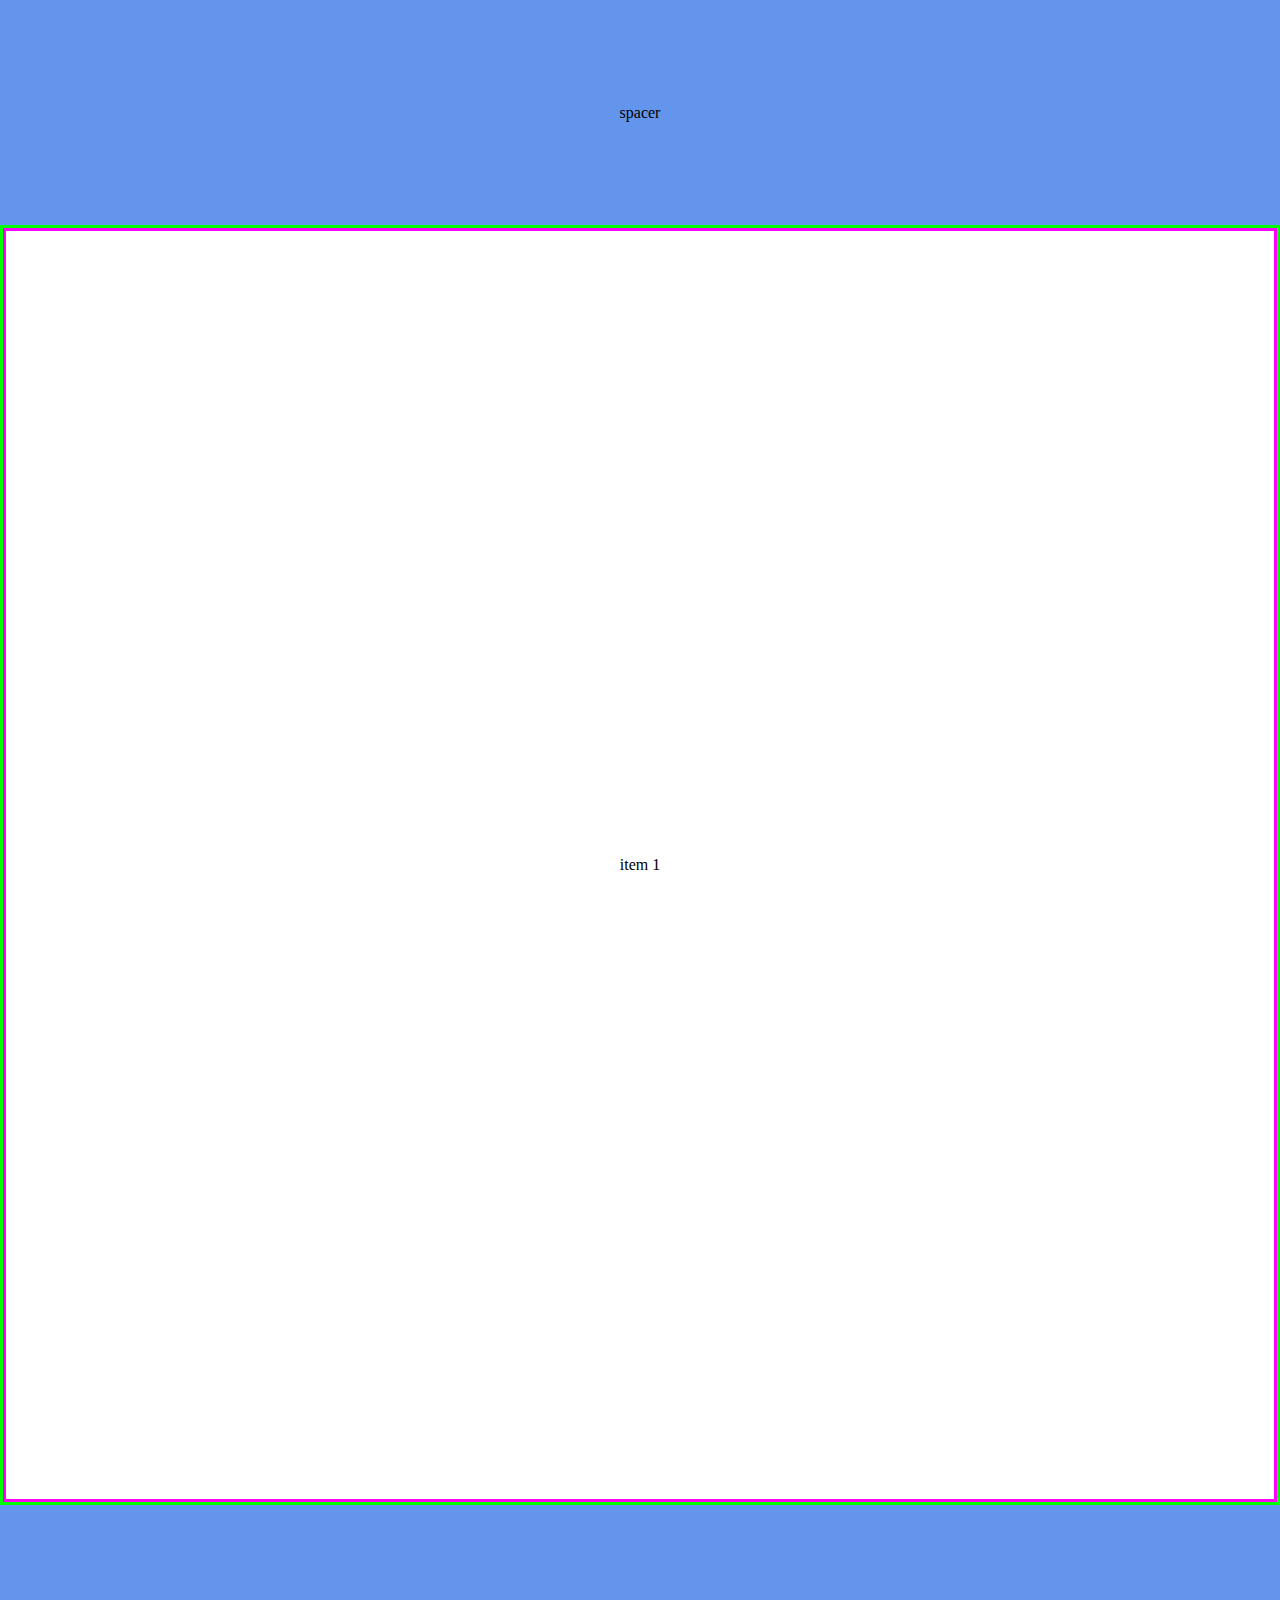
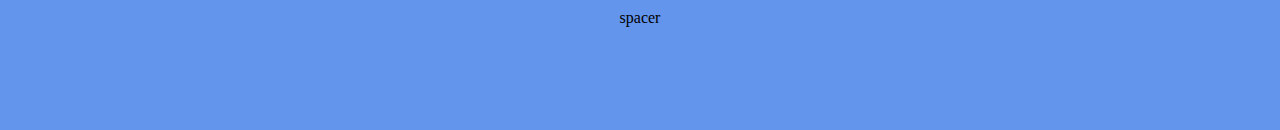
<file: projects/HorizontalScroll/index.html>
<html lang="en">
<head>
    <meta charset="UTF-8">
    <meta http-equiv="X-UA-Compatible" content="IE=edge">
    <meta name="viewport" content="width=device-width, initial-scale=1.0">
    <title>Horizontal Scroll</title>
    <link rel="stylesheet" href="styles.css">
</head>
<body>
    <div class="spacer">spacer</div>
    <div class="horizontal-scroll-wrapper">
        <div>item 1</div>
        <div>item 2</div>
        <div>item 3</div>
        <div>item 4</div>
        <div>item 5</div>
        <div>item 6</div>
        <div>item 7</div>
        <div>item 8</div>
        <div>item 9</div>
        <div>item 10</div>
        <div>item 11</div>
        <div>item 12</div>
      </div>
    <div class="spacer">spacer</div>
</body>
</html>
</file>
<file: projects/HorizontalScroll/styles.css>
* {
    margin:0;
    padding: 0;
    box-sizing: border-box;
}

.spacer {
    height: 25%;
    width: 100%;
    background-color: cornflowerblue;

    display: flex;
    justify-content: center;
    align-items: center;
}

.horizontal-scroll-wrapper {
  width: 100%;
  height: 100vw;
  overflow-y: auto;
  overflow-x: hidden;

  transform: rotate(-90deg) translateY(-100%);
  transform-origin: right top;

  border: solid lime;
}

.horizontal-scroll-wrapper > div {
  width: 100%;
  height: 100%;
  color: black;

  border: solid magenta;
  transform: rotate(90deg);

  display: flex;
  justify-content: center;
  align-items: center;
}

::-webkit-scrollbar {
    display: none;
}
</file>
